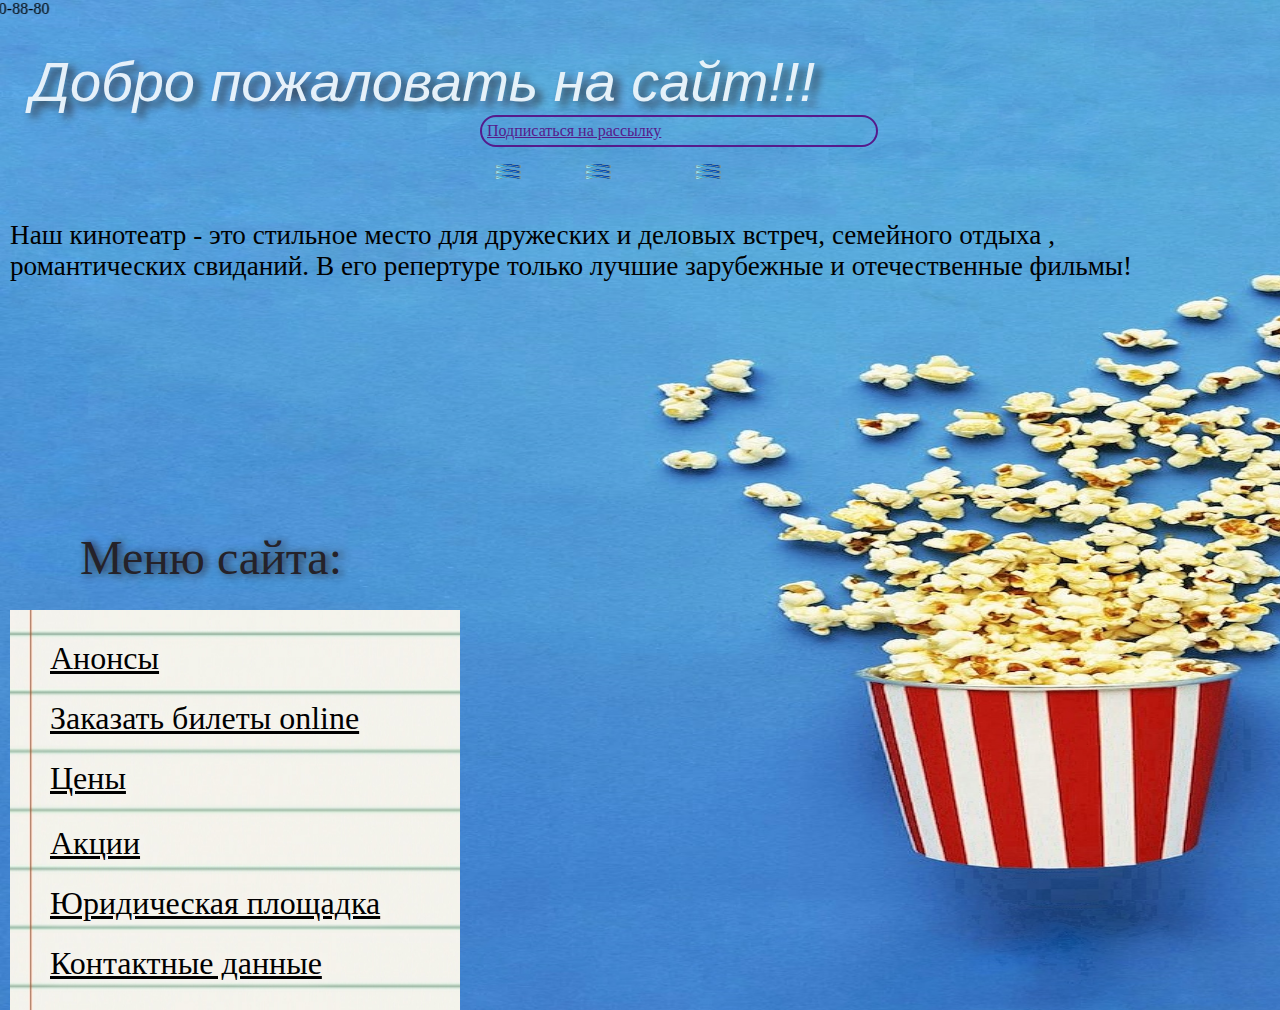
<file: index.html>
﻿<html>
<head>
<title>Кинотеатр Cinema3D</title>

<link href = "style.css" rel = "stylesheet" type = "text/css"/>
<meta name="viewport" content="width=device-width, initial-scale=1.0, minimum-scale=1.0, maximum-scale=1.0, user-scalable=no" />
<marquee behavior = "scroll" direction = "right">  Горячая линия 8-800-800-88-80</marquee>
</head>
<body>
<br>
 <div id = "zagolovok">  Добро пожаловать на сайт!!!</div>
<div id = "opisanie"> Наш кинотеатр - это стильное место для дружеских и деловых встреч, семейного отдыха
, романтических свиданий. В его репертуре только лучшие зарубежные и отечественные фильмы! </div>
<div id = "menu">Меню сайта:</div>
<img src = "images/3.jpg" class = "listok" tab = "photo" >
<img src = "images/133.gif" class = "img one" tab = "photo" >
<img src = "images/133.gif" class = "img oone" tab= "photo" >
<img src = "images/133.gif" class = "img ooone" = "photo" >

<a href = "https://id31032.github.io/%D0%B0%D0%BD%D0%BE%D0%BD%D1%81%D1%8B/" class = "ssilka afisha" >Анонсы</a>
<a href "#" class = "ssilka zakaz" >Заказать билеты online</a>
<a href "#" class = "ssilka prise" >Цены</a>
<a href "#" class = "ssilka kont" >Контактные данные</a>
<a href "#" class = "ssilka pl" >Юридическая площадка</a>
<a href "#" class = "ssilka akcii" >Акции</a>
<a href "#" class = "rass">Подписаться на рассылку</a>


</body>
</html>
</file>
<file: style.css>
#zagolovok
{	
transform: none;
	color: #FFFFFF;
	padding: 5px;
	margin-left: 2%;
	margin-top: 1%;
	opacity: 0.85;
	width: 100%;
	
	font-family: Impact, serif;
	font-style: italic;
	text-align: left;
	text-shadow: 6px 5px 9px #29242B;
	font-size: 320%
}
#zagolovok:hover{
	transform: scale(1.05);
	transition: 3s all;
}
#menu{
	
	text-shadow: 3px 1px 8px #29242B;
	height: 25vh;
	width: 100%;
	position: absolute;
	left: 100;
	top: 150;
	color: #252229;
	font-size: 300%
	
}
#menu:hover{
	position: absolute;
	left: 140;
	top: 145;
	transform: scale(1.1);
	transition: 3s all;
	
	
}
#opisanie
{
	font-size: 150%;
	position: absolute;
	width: 65%;
	left: 40;
	right: 10;
	top: 485;
	font-family: Arial, serif;
	
}
.ssilka
{
	
	font-size: 200%;	
	font-family: Times, serif;
	text-shadow: 1px 1px 15px #FBF6F3;
	color: 000000;
}
.afisha
{
	
	position: absolute;
	left: 70;
	top: 220;
}
.zakaz
{
	position: absolute;
	left: 70;
	top: 260;
	
}
.prise
{
	position: absolute;
	left: 70;
	top: 297;
	
}
.akcii
{
	position: absolute;
	left: 70;
	top: 333;
	
}
.pl
{
	position: absolute;
	left: 70;
	top: 370;
	
}
.kont
{
	position: absolute;
	left: 70;
	top: 407;
	
	
}
.rass
{
	font-size: 85%;
	position: absolute;
	left: 520;
	top: 110;
	border: 2px solid #551A8B;
	padding: 5px;
	border-radius: 70px;
}
.img{
 transform: rotate(-90deg);	
 width: 20;
height: 40;
}
.one
{
 position: absolute;
	left: 530;
	
top: 130;
}
.oone
{
 position: absolute;
	left: 590;
	top: 130;
}
.ooone
{
 position: absolute;
	left: 650;
	top: 130;
}
body
{
height: 100%;
width: 100%;
	background: url(images/111.jpg);
background-repeat: no-repeat;	
	
	background-size:110% 130%;

}
.listok{
	position: absolute;
	left:30px;  
	top:210px;
	width: 400;
	height: 250;
}

@media screen and (max-width: 1360px)
{
body{  
	margin: 0;
	width: 100%;
	height: 100%;
	background: url(images/23.jpg);
	background-size: 120% 120%;
}
#zagolovok
{	
transform: none;
	color: #FFFFFF;
	padding: 5px;
	margin-left: 2%;
	margin-top: 2%;
	opacity: 0.85;
	width: 105%;
	font-family: Arial, serif;
	font-style: italic;
	text-align: left;
	text-shadow: 6px 5px 9px #29242B;
	font-size: 350%
}
#menu{
	
	text-shadow: 3px 1px 8px #29242B;
	height: 25vh;
	width: 100%;
	position: absolute;
	left: 80;
	top: 530;
	color: #252229;
	font-size: 300%
	
}
#menu:hover{
	position: absolute;
	left: 140;
	top: 145;
	transform: scale(1.0);
	transition: 3s all;
	
	
}
.ssilka
{
	
	font-size: 200%;	
	font-family: Times, serif;
	text-shadow: 1px 1px 15px #FBF6F3;
	color: 000000;
}
.listok{
	position: absolute;
	left:10px;  
	top:610px;
	width: 450;
	height: 400;
}
.afisha
{
	
	position: absolute;
	left: 50;
	top: 640;
}
.zakaz
{
	position: absolute;
	left: 50;
	top: 700;
	
}
.prise
{
	position: absolute;
	left: 50;
	top: 760;
	
}
.akcii
{
	position: absolute;
	left: 50;
	top:825;
	
}
.pl
{
	position: absolute;
	left: 50;
	top: 885;
	
}
.kont
{
	position: absolute;
	left: 50;
	top: 945;
	
}
.rass{
	font-size: 100%;
	position: absolute;
	left: 480;
	top: 115;
	border: 2px solid #551A8B;
	padding: 5px;
	border-radius: 90px;
	width: 30%;
}
.one
{
 position: absolute;

left: 500;
	
top: 150;
}
.oone
{
 position: absolute;
	left: 590;
	top: 150;
}
.ooone
{
 position: absolute;
	left: 700;
	top: 150;
}
#opisanie
{
	font-size: 170%;
	position: absolute;
	width: 90%;
	left: 10px;
	right: 10px;
	top: 220;
	font-family: Times New Roman, serif;
	
}
}
</file>
